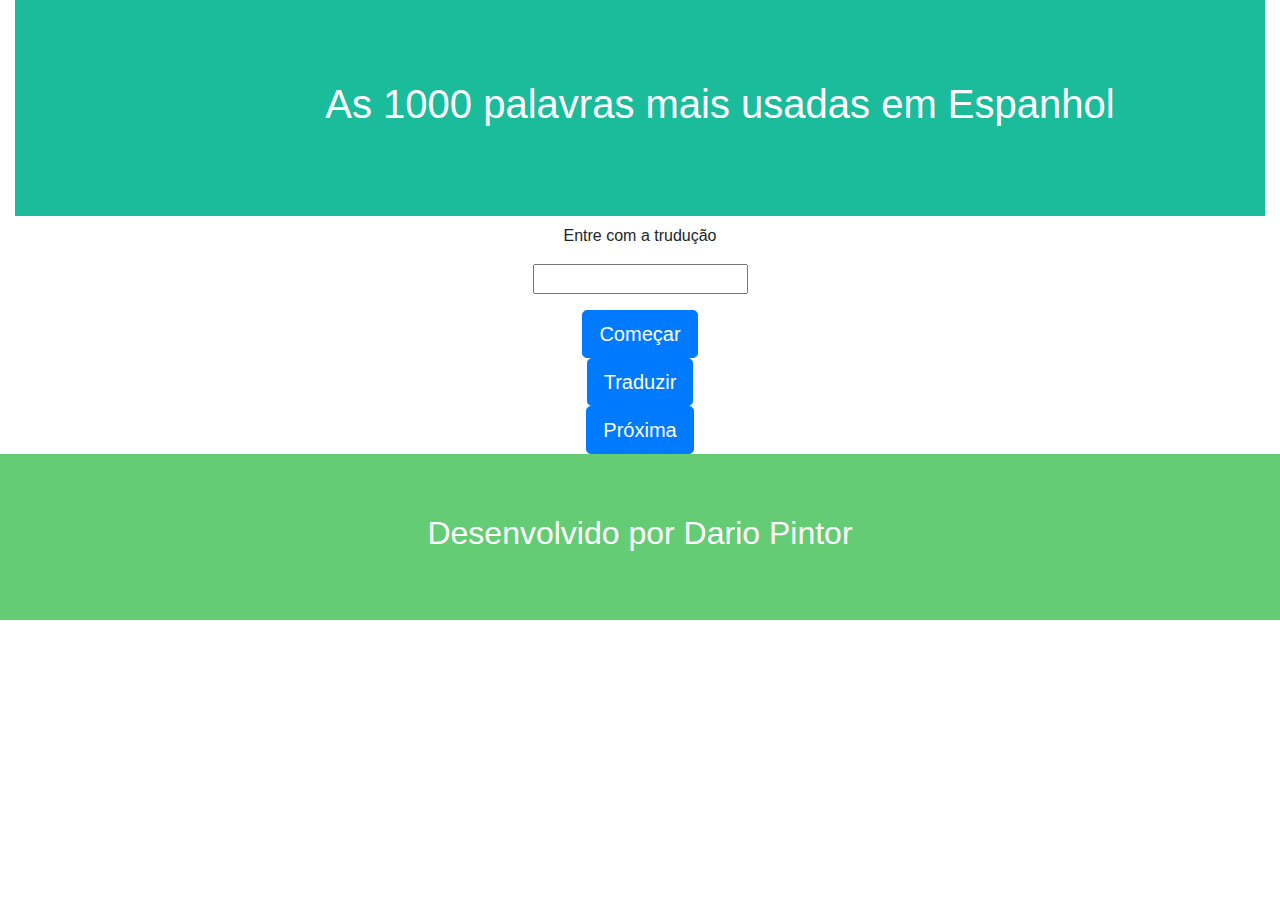
<file: index.html>
<!DOCTYPE html>
<html lang="pt-br" <html>

<head>
    <meta charset="UTF-8">
    <title>As 1000 palavras</title>
    <meta charset="UTF-8">
    <link rel="stylesheet" href="https://maxcdn.bootstrapcdn.com/bootstrap/4.0.0/css/bootstrap.min.css">

    <link rel="stylesheet" href="css/index.css">
    <link rel="JavaScript" href="css/index.css">

    <!-- jQuery library -->
    <script src="https://ajax.googleapis.com/ajax/libs/jquery/3.5.1/jquery.min.js"></script>

    <!-- Latest compiled JavaScript -->
    <script src="https://maxcdn.bootstrapcdn.com/bootstrap/4.0.0/js/bootstrap.min.js"></script>



</head>

<body>

    <div class="container-fluid text-center">
        <header class="header">

            <div class="row">
                <div id="fotocabecalho" class="col-md-12">

                    <h1 class="text-normal text-center">
                        As 1000 palavras mais usadas em Espanhol
                    </h1>

                </div>
            </div>
        </header>




        <div class="row">
            <div class="col-md-12">

                <h1 id="outPalavra"> </h1>
                <p> Entre com a trudução</p>
                <p> <input type="text" id="inTraducao"> </p>
                <p id="outResposta"> </p>
            </div>
        </div>

        <div class="row">
            <div class="col-md-12">

                <button type="button" class="btn btn-primary btn-lg" value="Comecar" id="btComecar">
                    Começar
                </button>
            </div>
        </div>


        <div class="row">
            <div class="col-md-12">

                <button type="button" class="btn btn-primary btn-lg" value="Traduzir" id="btTraduzir">
                    Traduzir
                </button>
            </div>
        </div>

        <div class="row">
            <div class="col-md-12">

                <button type="button" class="btn btn-primary btn-lg" value="Próxima" id="btProximo">
                    Próxima
                </button>
            </div>
        </div>

    </div>


    <script src="js/teste.js"></script>

    <footer class="footer">

        <h2> Desenvolvido por Dario Pintor</h2>
    </footer>

</body>

</html>
</file>
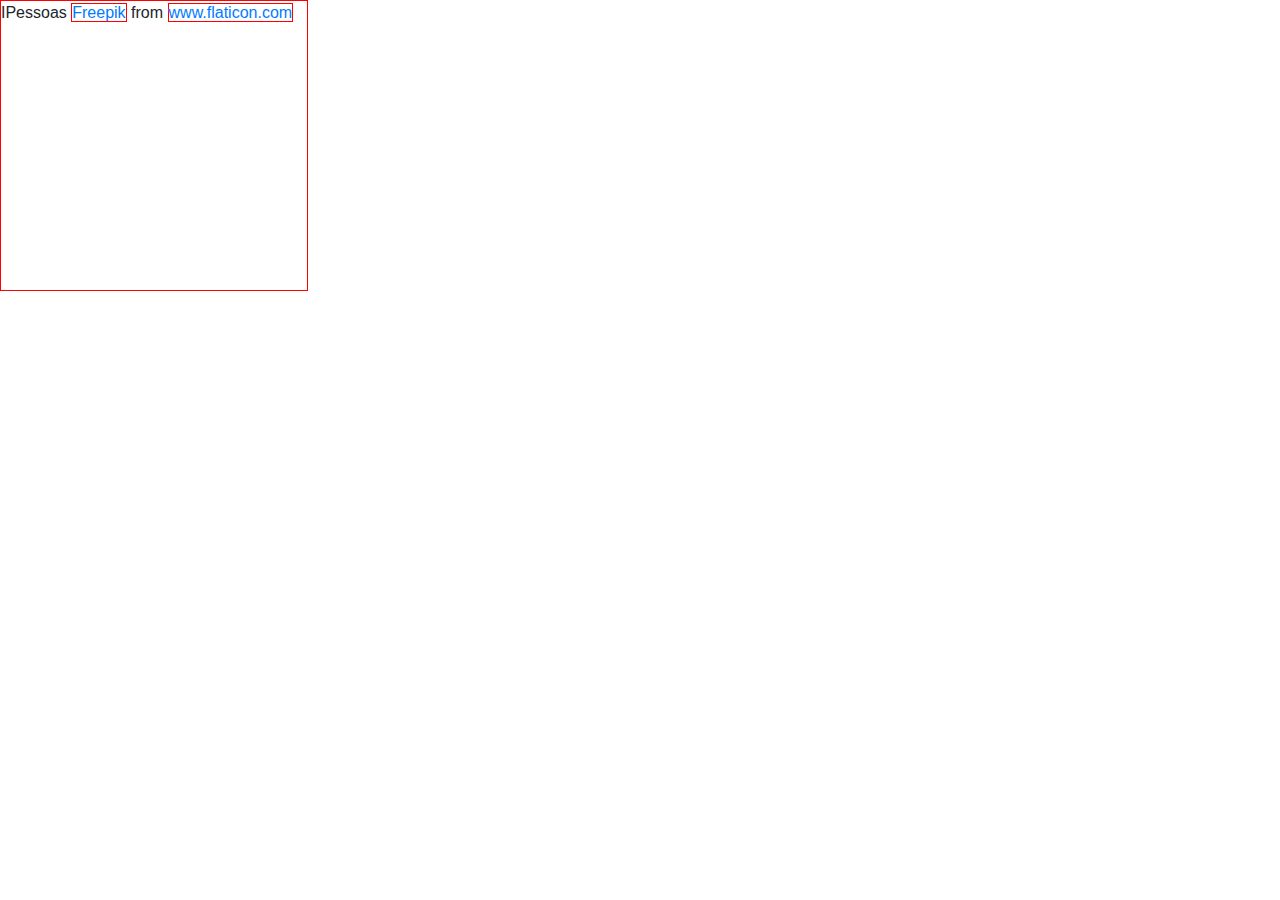
<file: teste.html>
<!DOCTYPE html>
<html>

<head>
    <meta charset="UTF-8">
    <title>As 1000 palavras</title>
    <meta charset="UTF-8">
    <link rel="stylesheet" href="https://maxcdn.bootstrapcdn.com/bootstrap/4.0.0/css/bootstrap.min.css">

    <link rel="stylesheet" href="css/teste.css">


    <!-- jQuery library -->
    <script src="https://ajax.googleapis.com/ajax/libs/jquery/3.5.1/jquery.min.js"></script>

    <!-- Latest compiled JavaScript -->
    <script src="https://maxcdn.bootstrapcdn.com/bootstrap/4.0.0/js/bootstrap.min.js"></script>


</head>

<body>
    <div class="grid-container">
        <div>IPessoas <a href="https://www.freepik.com" title="Freepik">Freepik</a> from <a href="https://www.flaticon.com/" title="Flaticon">www.flaticon.com</a></div>
    </div>

</body>

</html>
</file>
<file: css/index.css>
#fotocabecalho {
    padding: 20px;
    margin-left: 80px;
    margin-right: 10px;
    height: 50%;
}

.header {
    padding: 60px;
    text-align: center;
    background: #1abc9c;
    color: white;
    font-size: 30px;
}

img {
    width: 100%;
    height: 50%;
}

.footer {
    padding: 60px;
    text-align: center;
    background: #65cc76;
    color: white;
    font-size: 30px;
}

#brTraduzir {
    padding: 60px;
}
</file>
<file: css/teste.css>
html,
body,
.grid-container {
    height: 100%;
    margin: 0;
}

.grid-container {
    display: grid;
    grid-template-columns: 1fr 1fr 1fr 1fr;
    grid-template-rows: 1fr 1fr 1fr;
    gap: 14px 16px;
    grid-template-areas: ". . . ." ". . . ." ". . . .";
}


/* For presentation only, no need to copy the code below */

.grid-container * {
    border: 1px solid red;
    position: relative;
}

.grid-container *:after {
    content: attr(class);
    position: absolute;
    top: 0;
    left: 0;
}
</file>
